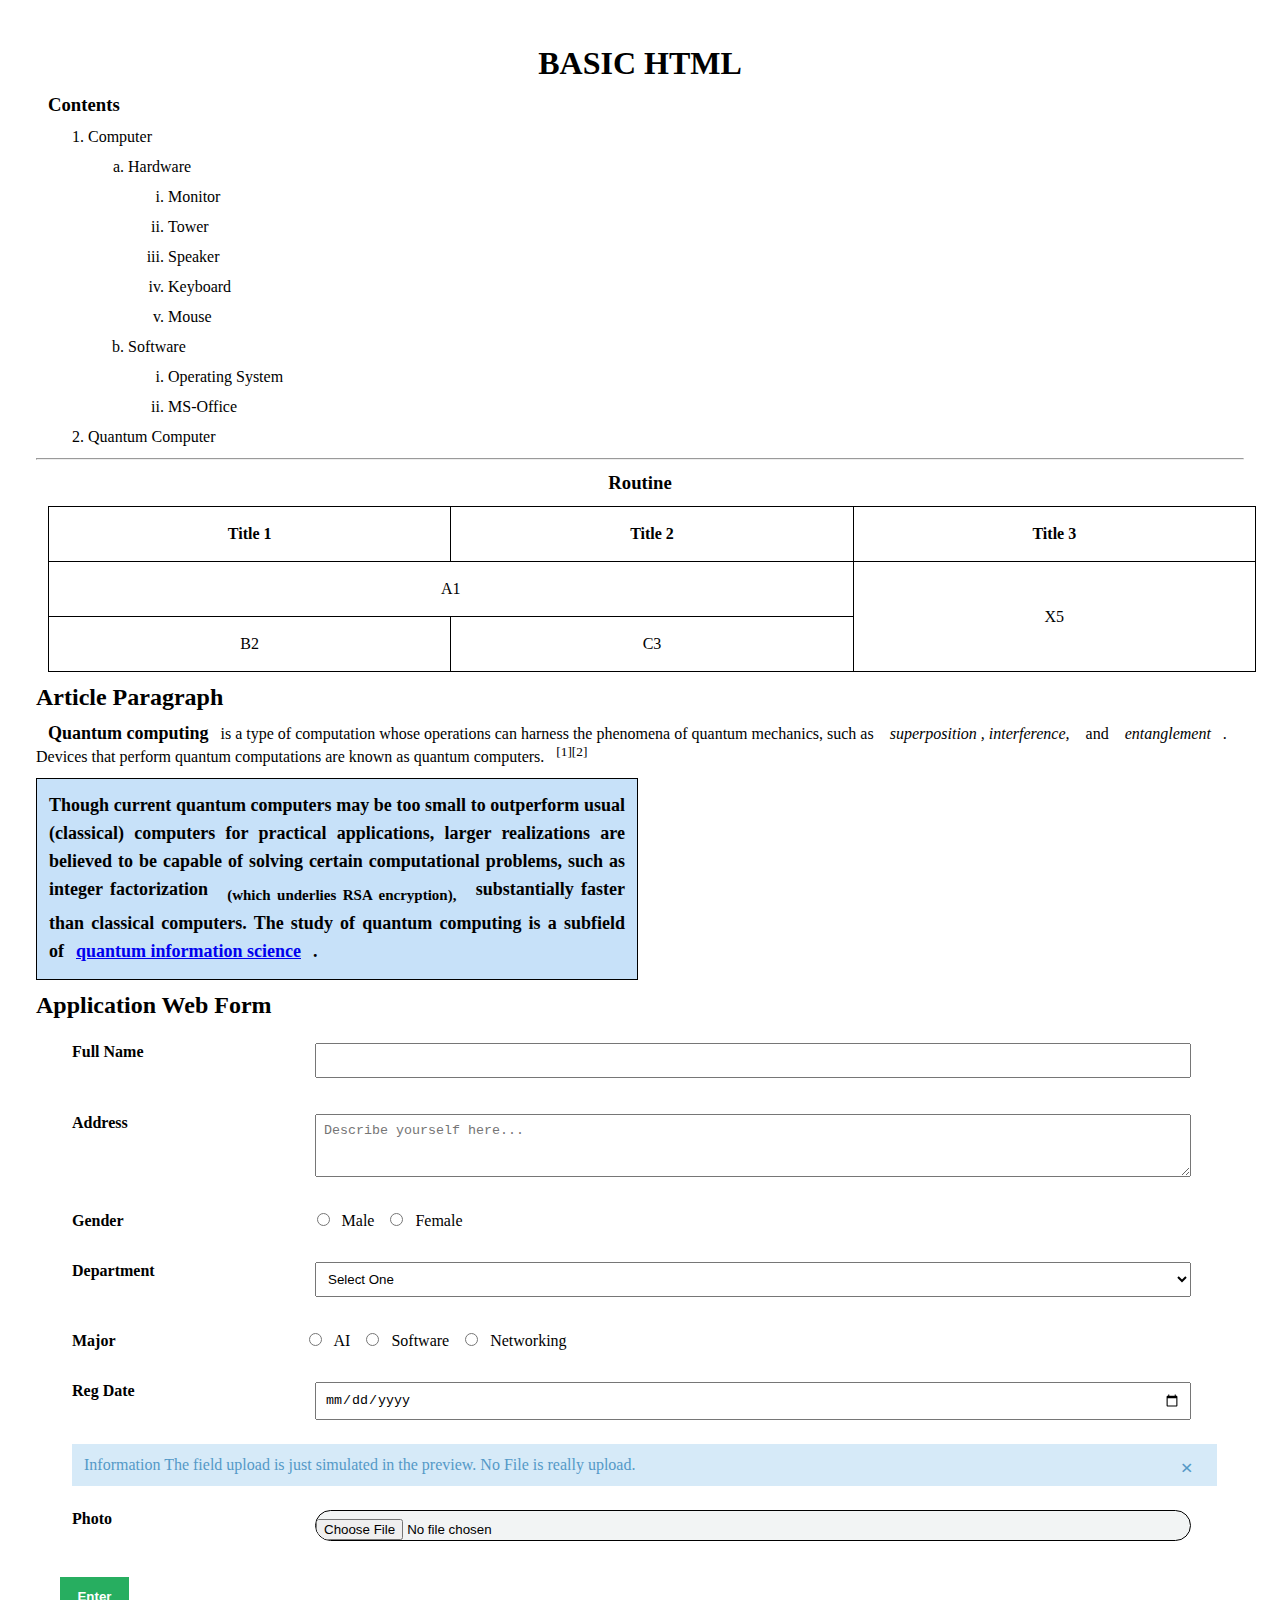
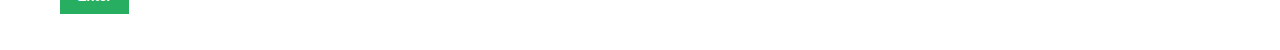
<file: index.html>
<html>	
	<head>
		<title>Basic HTML</title>
		<link type="text/css" rel="stylesheet" href="css/style.css">
		
	</head>
<body>
	<h1 class="heading">Basic html</h1>
	<div class="content">
		<h3>Contents</h3>
		<ol type="1" class="orderList">
			<li> Computer</li>
				<ol type="a" class="secondOl">
					<li>Hardware</li>
						<ol type="i" class="thirdOl">
							<li> Monitor</li>
							<li> Tower</li>
							<li> Speaker</li>
							<li> Keyboard</li>
							<li> Mouse</li>
						</ol>
					<li>Software</li>
						<ol type="i" class="thirdOl">
							<li> Operating System</li>
							<li> MS-Office</li>
						</ol>
				</ol>
			<li> Quantum Computer</li>
		</ol>
	</div>
	<hr>
	<div class="routineTable">
		<h3>Routine</h3>
		<table class="tbR">
			<thead>
				<tr>
					<th>Title 1</th>
					<th>Title 2</th>
					<th>Title 3</th>
				</tr>
			</thead>
			<tbody>
				<tr>
					<td colspan="2">A1</td>
					<td rowspan="2">X5</td>
				</tr>
				<tr>
					<td>B2</td>
					<td>C3</td>
					
				</tr>
			</tbody>
		</table>
	</div>
	<h2>Article Paragraph</h2>	
	<p>
		<span class="paraBold">Quantum computing</span>is a type of computation whose operations can harness the phenomena of quantum
		mechanics, such as <i>superposition , interference,</i> and <i>entanglement</i>. Devices that perform quantum
		computations are known as quantum computers.<sup>[1][2]</sup>
	</p>
	<div class="paraDiv">
		<p>
			Though current quantum computers may be too small to
			outperform usual (classical) computers for practical applications,
			larger realizations are believed to be capable of solving certain
			computational problems, such as integer factorization <sub>(which
			underlies RSA encryption),</sub> substantially faster than classical computers.
			The study of quantum computing is a subfield of<a href="https://www.wikipedia.org/">quantum
			information science</a>.
		</p>
	</div>
	<h2>Application Web Form</h2>
	<div class="formDiv">
		<form>
			<div class="form-group">
				<label class="label">Full Name</label>
				<input type="text" name="" class="form-control">
			</div>
			<div class="form-group">
				<label class="label">Address</label>
				<textarea rows="3" cols="120" class="form-control" placeholder="Describe yourself here..."></textarea>
			</div>
			<div class="form-group">
				<label class="label2">Gender</label>
				<input type="radio" name="gender" value="Male" id="gender" class="form-radio">Male
				<input type="radio" name="gender" value="Female" id="gender" class="">Female

			</div>
			<div class="form-group">
				<label class="label">Department</label>
				<select class="form-control" name="">
					<option>Select One</option>
					<option>CSE</option>
					<option>ENG</option>
				</select>
			</div>
			<div class="form-group">
				<label class="label2">Major</label>
				<input type="radio" name="major" value="AI" id="gender" class="form-radio">AI
				<input type="radio" name="major" value="Software" id="gender" class="">Software
				<input type="radio" name="major" value="Networking" id="gender" class="">Networking

			</div>
			<div class="form-group">
				<label class="label">Reg Date</label>
				<input type="date" name="" class="form-control">
			</div>
			<div class="form-group">
				<p class="textDiv">Information The field upload is just simulated in the preview. No File is really upload. <span style="float: right;" class="time">&times;	</span></p>
			</div>
			<div class="form-group">
				<label class="label">Photo</label>
				<input type="file" name="" class="form-control">
			</div>
			<button class="btn" type="submit" value="submit"><span class="btnText">Enter</span></button>
		</form>
	</div>

</body>
</html>
</file>
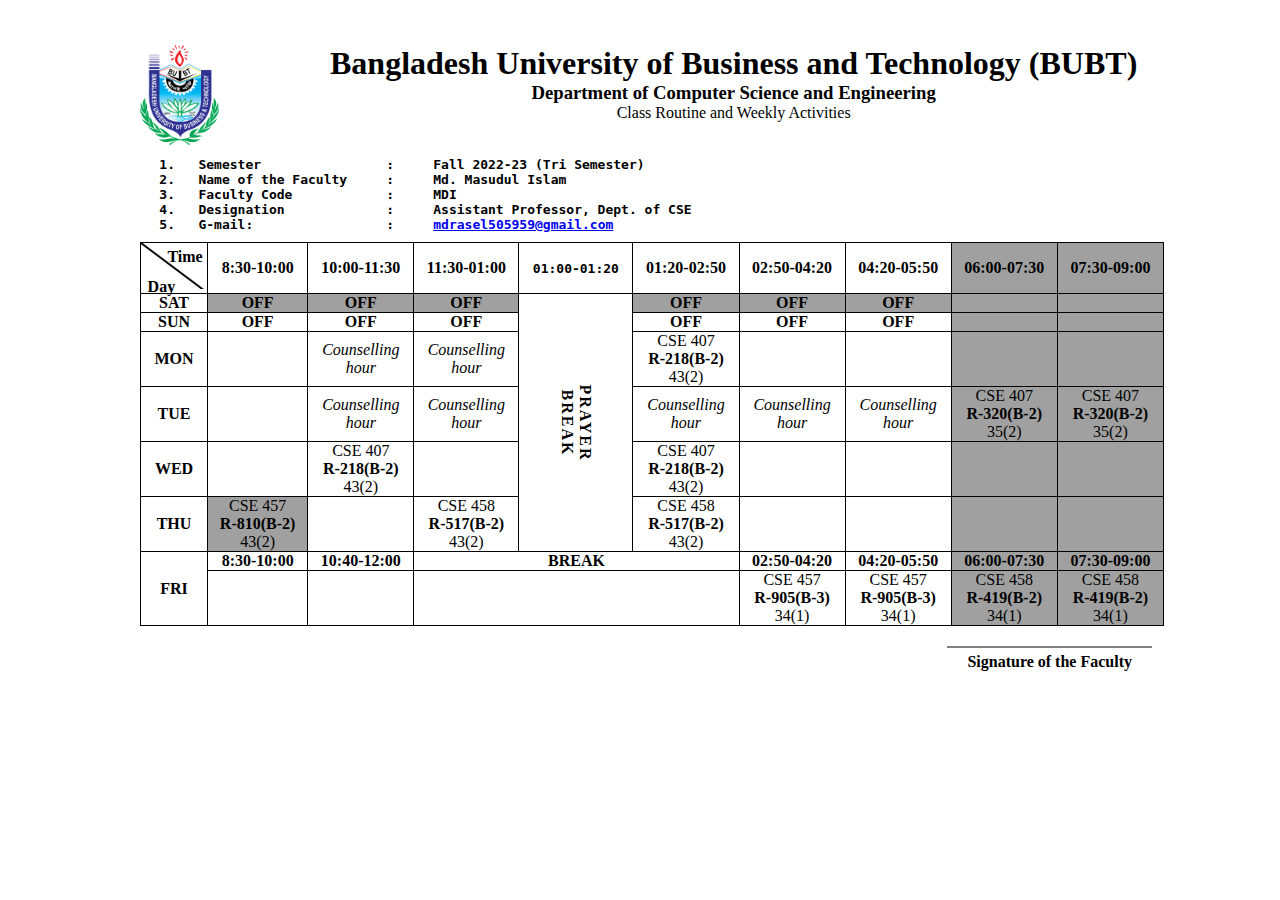
<file: routine.html>
<!DOCTYPE html>
<html lang="en">
<head>
	<meta charset="UTF-8">
	<meta name="viewport" content="width=device-width, initial-scale=1.0">
	<title>First-1</title>
	<link rel="stylesheet" href="css/routine.css">
</head>
<body>
	<aside>
		<div class="grid-container">
			<div class="header">
				<div class="imageHeader">
					<img src="./bubt.png">
				</div>
				<div class="textHeader">
					<h1>Bangladesh University of Business and Technology (BUBT)</h1> 
					<h3>Department of Computer Science and Engineering</h3>
					<p>Class Routine and Weekly Activities</p>
				</div>
			</div>
			<div class="details">

				<pre>    1.   <strong>Semester</strong>                :     Fall 2022-23 (Tri Semester) </pre>
	            <pre>    2.   <strong>Name of the Faculty </strong>    :     Md. Masudul Islam</pre>
	            <pre>    3.   <strong>Faculty Code </strong>           :     <strong>MDI</strong></pre>
	            <pre>    4.   <strong>Designation </strong>            :     Assistant Professor, Dept. of CSE</pre>
	            <pre>    5.   <strong>G-mail:</strong>                 :     <a href="mailto:mdrasel505959@gmail.com">mdrasel505959@gmail.com</a></pre>
			</div>
			<div class="routine">
				 <table border="1" cellpadding="5" class="table">
		            <thead>
		                <tr>
		                    <th class="main">
	                    	<span class="time">Time</span>
		                    	<svg height="46" width="66"><line x1="0" y1="0" x2="200" y2="150" style="stroke:rgb(16 15 15);stroke-width:2" /></svg>
							<span class="day">Day</span></th>
		                    <th>8:30-10:00</th>
		                    <th>10:00-11:30</th>
		                    <th>11:30-01:00</th>
		                    <th><pre>01:00-01:20</pre></th>
		                    <th>01:20-02:50</th>
		                    <th>02:50-04:20</th>
		                    <th>04:20-05:50</th>
		                    <th style="background-color: rgb(161, 160, 160);">06:00-07:30</th>
		                    <th style="background-color: rgb(161, 160, 160);">07:30-09:00</th>
		                </tr>
		            </thead>
		            <tbody>
		                <tr>
		                    <th>SAT</th>
		                    <th style="background-color: rgb(161, 160, 160);">OFF</th>
		                    <th style="background-color: rgb(161, 160, 160);">OFF</th>
		                    <th style="background-color: rgb(161, 160, 160);">OFF</th>
		                    <th rowspan="6"><span class="prayerBreak">prayer <br> break</span></th>
		                    <th style="background-color: rgb(161, 160, 160);">OFF</th>
		                    <th style="background-color: rgb(161, 160, 160);">OFF</th>
		                    <th style="background-color: rgb(161, 160, 160);">OFF</th>
		                    <td style="background-color: rgb(161, 160, 160);"></td>
		                    <td style="background-color: rgb(161, 160, 160);"></td>
		                </tr>
		                <tr>
		                    <th>SUN</th>
		                    <th>OFF</th>
		                    <th>OFF</th>
		                    <th>OFF</th>

		                    <th>OFF</th>
		                    <th>OFF</th>
		                    <th>OFF</th>
		                    <td style="background-color: rgb(161, 160, 160);"></td>
		                    <td style="background-color: rgb(161, 160, 160);"></td>
		                </tr>
		                <tr>
		                    <th>MON</th>
		                    <th></th>
		                    <td style="font-style: italic; text-align: center;"> Counselling <br> hour</td>
		                    <td style="font-style: italic; text-align: center;"> Counselling <br> hour</td>

		                    <td style="text-align: center;">CSE 407 <br> <strong>R-218(B-2)</strong> <br>43(2)</td>
		                    <th></th>
		                    <th></th>
		                    <td style="background-color: rgb(161, 160, 160);"></td>
		                    <td style="background-color: rgb(161, 160, 160);"></td>
		                </tr>
		                <tr>
		                    <th>TUE</th>
		                    <td></td>
		                    <td style="font-style: italic; text-align: center;"> Counselling <br> hour</td>
		                    <td style="font-style: italic; text-align: center;"> Counselling <br> hour</td>

		                    <td style="font-style: italic; text-align: center;"> Counselling <br> hour</td>
		                    <td style="font-style: italic; text-align: center;"> Counselling <br> hour</td>
		                    <td style="font-style: italic; text-align: center;"> Counselling <br> hour</td>
		                    <td style="text-align: center; background-color: rgb(161, 160, 160);">CSE 407 <br> <strong>R-320(B-2)</strong> <br>35(2)</td>
		                    <td style="text-align: center; background-color: rgb(161, 160, 160);">CSE 407 <br> <strong>R-320(B-2)</strong> <br>35(2)</td>
		                </tr>
		                <tr>
		                    <th>WED</th>
		                    <td></td>
		                    <td style="text-align: center;">CSE 407 <br> <strong>R-218(B-2)</strong> <br>43(2)</td>
		                    <td></td>

		                    <td style="text-align: center;">CSE 407 <br> <strong>R-218(B-2)</strong> <br>43(2)</td>
		                    <td></td>
		                    <td></td>
		                    <td style="background-color: rgb(161, 160, 160);"></td>
		                    <td style="background-color: rgb(161, 160, 160);"></td>
		                </tr>
		                <tr>
		                    <th>THU</th>
		                    <td style="text-align: center; background-color: rgb(161, 160, 160);">CSE 457 <br> <strong>R-810(B-2)</strong> <br>43(2)</td>
		                    <td></td>
		                    <td style="text-align: center;">CSE 458 <br> <strong>R-517(B-2)</strong> <br>43(2)</td>

		                    <td style="text-align: center;">CSE 458 <br> <strong>R-517(B-2)</strong> <br>43(2)</td>
		                    <td></td>
		                    <td></td>
		                    <td style="background-color: rgb(161, 160, 160);"></td>
		                    <td style="background-color: rgb(161, 160, 160);"></td>
		                </tr>
		            </tbody>
		            <tfooter>
		                <tr>
		                    <th rowspan="2">FRI</th>
		                    <th>8:30-10:00</th>
		                    <th>10:40-12:00</th>
		                    <th colspan="3">BREAK</th>

		                    <th>02:50-04:20</th>
		                    <th>04:20-05:50</th>
		                    <th style="background-color: rgb(161, 160, 160);">06:00-07:30</th>
		                    <th style="background-color: rgb(161, 160, 160);">07:30-09:00</th>
		                </tr>
		                <tr>
		                    <th></th>
		                    <th></th>
		                    <th colspan="3"></th>
		                    <td style="text-align: center;">CSE 457 <br> <strong>R-905(B-3)</strong> <br>34(1)</td>
		                    <td style="text-align: center;">CSE 457 <br> <strong>R-905(B-3)</strong> <br>34(1)</td>
		                    <td style="text-align: center;background-color: rgb(161, 160, 160);">CSE 458 <br> <strong>R-419(B-2)</strong> <br>34(1)</td>
		                    <td style="text-align: center;background-color: rgb(161, 160, 160);">CSE 458 <br> <strong>R-419(B-2)</strong> <br>34(1)</td>
		                </tr>
		            </tfooter>
        		</table>
        		 <div class="signature">
		            <h4>Signature of the Faculty</h4>
		        </div>
			</div>
		</div>
	</aside>
	
</body>
</html>
</file>
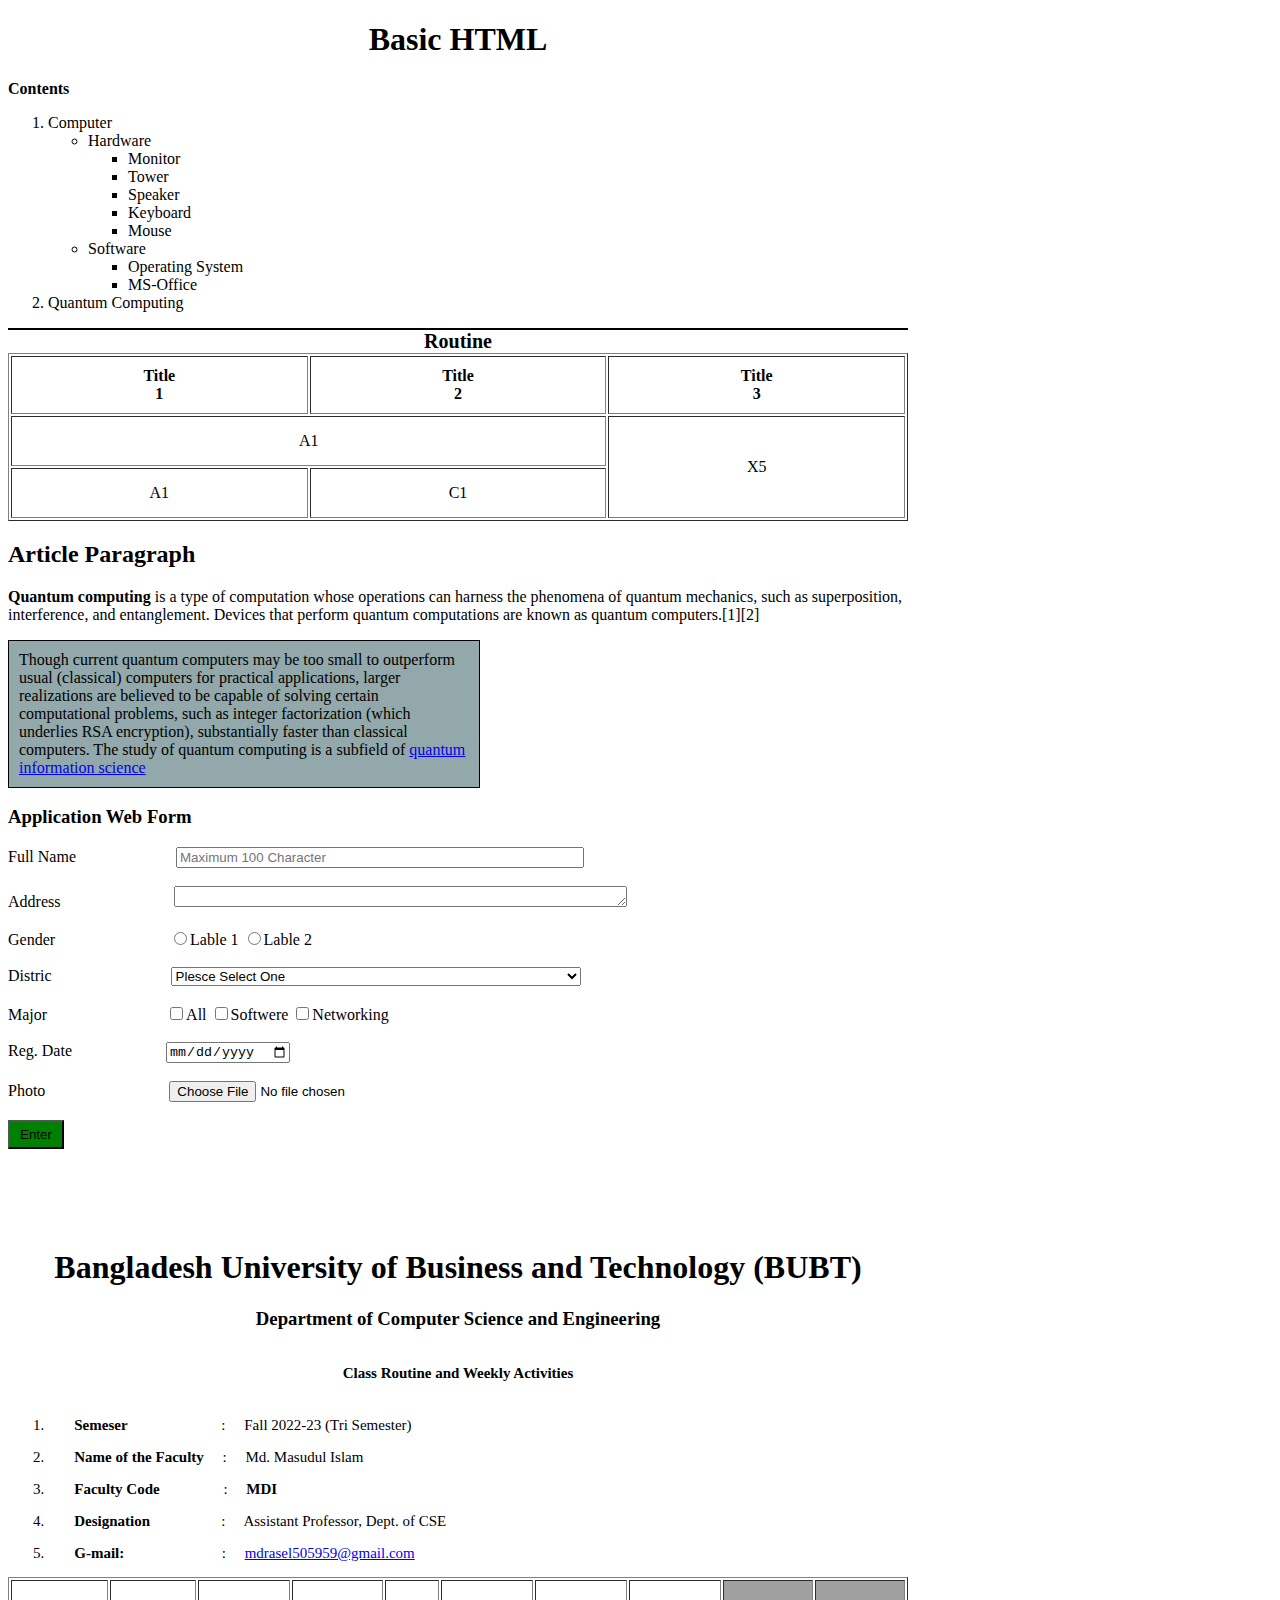
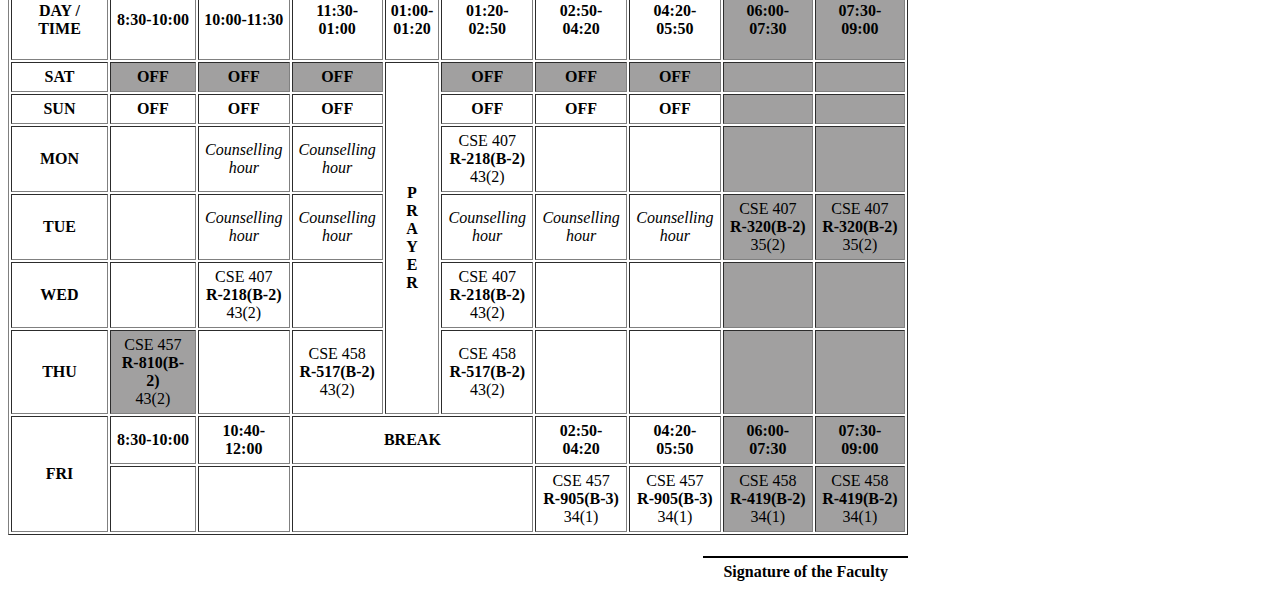
<file: test.html>
<!DOCTYPE html>
<html lang="en">

<head>
    <meta charset="UTF-8">
    <meta http-equiv="X-UA-Compatible" content="IE=edge">
    <meta name="viewport" content="width=device-width, initial-scale=1.0">
    <title>Document</title>
    <style>
        h1 {
            font-weight: bold;
            text-align: center;
        }
        
        .section-1 table thead tr th {
            padding: 10px 130px;
        }
        
        .Another {
            margin-top: 100px;
        }
        
        pre {
            font-family: 'Times New Roman', Times, serif;
        }
        
        body {
            max-width: 900px;
        }
    </style>
</head>

<body>
    <section class="section-1">
        <h1>Basic HTML</h1>
        <b>Contents</b>
        <ol>
            <li>Computer</li>
            <ul type="a">
                <li> Hardware</li>
                <ul type="i">
                    <li> Monitor</li>
                    <li> Tower</li>
                    <li> Speaker</li>
                    <li>Keyboard</li>
                    <li> Mouse</li>
                </ul>
                <li>Software</li>
                <ul type="i">
                    <li>Operating System</li>
                    <li> MS-Office</li>
                </ul>
            </ul>
            <li>Quantum Computing</li>
        </ol>
        <b style="display: block; text-align: center; font-size: 20px; border-top: 2px solid black;">Routine</b>
        <table border="1" cellpadding="15">
            <thead>
                <tr>
                    <th>Title 1 </th>
                    <th>Title 2 </th>
                    <th>Title 3 </th>
                </tr>
            </thead>
            <tbody>
                <tr style="text-align: center;">
                    <td colspan="2">A1</td>
                    <td rowspan="2">X5</td>
                </tr>
                <tr style="text-align: center;">
                    <td>A1</td>
                    <td>C1</td>
                </tr>
            </tbody>
        </table>
        <h2>Article Paragraph</h2>
        <strong>Quantum computing</strong>
        <p style="display: inline;"> is a type of computation whose operations can harness the phenomena of quantum mechanics, such as superposition, interference, and entanglement. Devices that perform quantum computations are known as quantum computers.[1][2] </p>
        <p style="width: 450px; border: 1px solid black; padding: 10px; background-color: rgb(146, 168, 170);">Though current quantum computers may be too small to outperform usual (classical) computers for practical applications, larger realizations are believed to be capable of solving certain computational problems, such as integer factorization (which
            underlies RSA encryption), substantially faster than classical computers. The study of quantum computing is a subfield of
            <a href="#">quantum information science</a>
        </p>
        <h3>Application Web Form</h3>
        <form action="">
            <label style="padding-right:96px;" for="">Full Name</label>
            <input style="width: 400px;" placeholder="Maximum 100 Character" type="text"><br><br>
            <label style="padding-right:110px;" for="">Address</label>
            <textarea name="" id="" cols="54" rows="1"></textarea><br><br>
            <label style="padding-right:110px;" for="">Gender</label>
            <input type="radio" name="gender" value="Male">Lable 1
            <input type="radio" name="gender" value="Female">Lable 2 <br><br>
            <label style="padding-right:115px;" for="">Distric</label>
            <select style="width: 410px;" name="" id="">
            <option value="Distric">Plesce Select One</option>
            <option value="Rangpur">Rangpur</option>
            <option value="Panchagarh">Panchagarh</option>
            <option value="Dinajpur">Dinajpur</option>
        </select><br><br>
            <label style="padding-right:115px;" for="">Major</label>
            <input type="checkbox" name="service" value="All">All
            <input type="checkbox" name="service" value="Softwere">Softwere
            <input type="checkbox" name="service" value="Networking">Networking <br> <br>
            <label style="padding-right:90px;" for="">Reg. Date</label>
            <input type="Date"><br><br>
            <label style="padding-right:120px;" for="">Photo</label>
            <input type="file" value="file"><br><br>
            <input style="background-color: green; padding: 5px 10px; cursor: pointer;" type="Submit" value="Enter">
        </form>
    </section>
    <section class="Another">
        <h1>Bangladesh University of Business and Technology (BUBT)</h1>
        <h3 style="text-align: center;">Department of Computer Science and Engineering</h3>
        <h6 style="text-align: center; font-size: 15px;color: rgb(0, 0, 0);">Class Routine and Weekly Activities</h6>
        <ol style="font-size: 15px; font-family: 'Times New Roman', Times, serif;">
            <pre><li >       <strong>Semeser</strong>                         :     Fall 2022-23 (Tri Semester) </li></pre>
            <pre><li >       <strong>Name of the Faculty </strong>    :     Md. Masudul Islam</li></pre>
            <pre><li >       <strong>Faculty Code </strong>                :     <strong>MDI</strong></li></pre>
            <pre><li >       <strong>Designation </strong>                  :     Assistant Professor, Dept. of CSE</li></pre>
            <pre><li >       <strong>G-mail:</strong>                          :     <a href="#">mdrasel505959@gmail.com</a></li></pre>
        </ol>
        <table border="1" cellpadding="5">
            <thead>
                <tr>
                    <th>DAY / TIME</th>
                    <th>8:30-10:00</th>
                    <th>10:00-11:30</th>
                    <th>11:30-01:00</th>
                    <th><pre>01:00-
01:20</pre></th>
                    <th>01:20-02:50</th>
                    <th>02:50-04:20</th>
                    <th>04:20-05:50</th>
                    <th style="background-color: rgb(161, 160, 160);">06:00-07:30</th>
                    <th style="background-color: rgb(161, 160, 160);">07:30-09:00</th>
                </tr>
            </thead>
            <tbody>
                <tr>
                    <th>SAT</th>
                    <th style="background-color: rgb(161, 160, 160);">OFF</th>
                    <th style="background-color: rgb(161, 160, 160);">OFF</th>
                    <th style="background-color: rgb(161, 160, 160);">OFF</th>
                    <th rowspan="6">P <br>R <br>A <br>Y <br>E <br> R</th>
                    <th style="background-color: rgb(161, 160, 160);">OFF</th>
                    <th style="background-color: rgb(161, 160, 160);">OFF</th>
                    <th style="background-color: rgb(161, 160, 160);">OFF</th>
                    <td style="background-color: rgb(161, 160, 160);"></td>
                    <td style="background-color: rgb(161, 160, 160);"></td>
                </tr>
                <tr>
                    <th>SUN</th>
                    <th>OFF</th>
                    <th>OFF</th>
                    <th>OFF</th>

                    <th>OFF</th>
                    <th>OFF</th>
                    <th>OFF</th>
                    <td style="background-color: rgb(161, 160, 160);"></td>
                    <td style="background-color: rgb(161, 160, 160);"></td>
                </tr>
                <tr>
                    <th>MON</th>
                    <th></th>
                    <td style="font-style: italic; text-align: center;"> Counselling <br> hour</td>
                    <td style="font-style: italic; text-align: center;"> Counselling <br> hour</td>

                    <td style="text-align: center;">CSE 407 <br> <strong>R-218(B-2)</strong> <br>43(2)</td>
                    <th></th>
                    <th></th>
                    <td style="background-color: rgb(161, 160, 160);"></td>
                    <td style="background-color: rgb(161, 160, 160);"></td>
                </tr>
                <tr>
                    <th>TUE</th>
                    <td></td>
                    <td style="font-style: italic; text-align: center;"> Counselling <br> hour</td>
                    <td style="font-style: italic; text-align: center;"> Counselling <br> hour</td>

                    <td style="font-style: italic; text-align: center;"> Counselling <br> hour</td>
                    <td style="font-style: italic; text-align: center;"> Counselling <br> hour</td>
                    <td style="font-style: italic; text-align: center;"> Counselling <br> hour</td>
                    <td style="text-align: center; background-color: rgb(161, 160, 160);">CSE 407 <br> <strong>R-320(B-2)</strong> <br>35(2)</td>
                    <td style="text-align: center; background-color: rgb(161, 160, 160);">CSE 407 <br> <strong>R-320(B-2)</strong> <br>35(2)</td>
                </tr>
                <tr>
                    <th>WED</th>
                    <td></td>
                    <td style="text-align: center;">CSE 407 <br> <strong>R-218(B-2)</strong> <br>43(2)</td>
                    <td></td>

                    <td style="text-align: center;">CSE 407 <br> <strong>R-218(B-2)</strong> <br>43(2)</td>
                    <td></td>
                    <td></td>
                    <td style="background-color: rgb(161, 160, 160);"></td>
                    <td style="background-color: rgb(161, 160, 160);"></td>
                </tr>
                <tr>
                    <th>THU</th>
                    <td style="text-align: center; background-color: rgb(161, 160, 160);">CSE 457 <br> <strong>R-810(B-2)</strong> <br>43(2)</td>
                    <td></td>
                    <td style="text-align: center;">CSE 458 <br> <strong>R-517(B-2)</strong> <br>43(2)</td>

                    <td style="text-align: center;">CSE 458 <br> <strong>R-517(B-2)</strong> <br>43(2)</td>
                    <td></td>
                    <td></td>
                    <td style="background-color: rgb(161, 160, 160);"></td>
                    <td style="background-color: rgb(161, 160, 160);"></td>
                </tr>
            </tbody>
            <tfooter>
                <tr>
                    <th rowspan="2">FRI</th>
                    <th>8:30-10:00</th>
                    <th>10:40-12:00</th>
                    <th colspan="3">BREAK</th>

                    <th>02:50-04:20</th>
                    <th>04:20-05:50</th>
                    <th style="background-color: rgb(161, 160, 160);">06:00-07:30</th>
                    <th style="background-color: rgb(161, 160, 160);">07:30-09:00</th>
                </tr>
                <tr>
                    <th></th>
                    <th></th>
                    <th colspan="3"></th>
                    <td style="text-align: center;">CSE 457 <br> <strong>R-905(B-3)</strong> <br>34(1)</td>
                    <td style="text-align: center;">CSE 457 <br> <strong>R-905(B-3)</strong> <br>34(1)</td>
                    <td style="text-align: center;background-color: rgb(161, 160, 160);">CSE 458 <br> <strong>R-419(B-2)</strong> <br>34(1)</td>
                    <td style="text-align: center;background-color: rgb(161, 160, 160);">CSE 458 <br> <strong>R-419(B-2)</strong> <br>34(1)</td>
                </tr>
            </tfooter>
        </table>
        <div-1 style="text-align: right; display: block;">
            <h4 style="padding: 5px 20px; border-top: 2px solid black; display: inline-block;">Signature of the Faculty</h4>
        </div-1>
    </section>
</body>

</html>
</file>
<file: css/style.css>
*{
	padding: 0px;
	margin: 12px;
}
.heading{
	margin-top: 33px;
	text-transform: uppercase;
	color: black;
	font-weight: 22px;
	text-align: center;
}
.orderList{
	margin-left:40px;
}
.secondOl{
	margin-left:40px;
}
.thirdOl{
	margin-left:40px;
}
.routineTable > h3{
	text-align: center;
}
.tbR{
  	border-collapse: collapse;
 	 width: 100%;

}
.tbR th,td{
	padding: 18px;
  	text-align: left;
  	border: 1px solid black;
  	text-align: center;
}
.paraBold{
	font-weight: bold;
	font-size: 18px;
	padding: 0px;
}
.paraDiv{
	height: 200px;
	width: 600px;
	background: #C7E1F9;
	border: 1px solid black;
}
.paraDiv > p{
	font-size: 18px;
	line-height: 28px;
	font-weight: bold;
	text-align: justify;
}
.form-group{
	display: block;
}

.form-radio{
	/*display: block;*/
	margin-left: 177px;
	/*float: left;*/
}

.formDiv{
	height: auto;
	width: 1200px;

}
.label{
	width: 40%;
	position: absolute;
	font-weight: bold;

}
.label2{
	font-weight: bold;

}
.form-control{
	width: 76%;
	margin-left: 255px;
	padding: 8px;
}
.textDiv{
	background: #D6EAF8;
	width: 1121px;
	display: block;
	padding: 12px;
	color: #5499C7

}
.time{
	margin-top: -1px;
	font-size: 22px;
	font-weight: bold;
	color: #5499C7;
}
input[type=file]{
	border: 1px solid black;
	direction: none;
	padding: 8px 0 0 0;
	background: #F2F4F4;
	border-radius: 44px;
}
.btn{
	height: 37px;
	width: 69px;
	background: #27AE60;
	color: #fff;
	border: none;
	
}
.btn:hover{
	background: #EDBB99;
	border-radius: 12px;
	color:black;
	
}
.btnText{
	font-weight: bold;
	display: block;
	transition: 2s;
}
.btnText:hover{
	transform: scale(1.5);
}
</file>
<file: css/routine.css>
*{
	margin: 0;
	padding: 0;

}
body{
	font-family: 'Times New Roman', Times, serif;
}
.main {
	width: 61px;
	height: 43px;
	position: relative;
}

.main > span{
	position: absolute;
}
.dd{
	transform: rotate(38.5deg);
}

.time{
	left: 40%;
	top: 10%;
}
.day{
	left: 10%;
	top: 70%; 
}

.grid-container{
	margin: 0 auto;
  	width: 80%;
  	position: relative;
}
.header{
	margin-top: 33px;
	width: 100%;
	height: 100px;
	padding: 12px;
}
.imageHeader{
	float: left;
	display: block;
	position: relative;
	width: 190px;
}
.imageHeader img{
	width: 79px;
	height: 100px;
}
.textHeader{
	float: left;
	text-align: center;
}
.textHeader > h2{
	text-align: center;
}
.details{
	width: 100%;
	height: auto;
	font-weight: bold;
	
}
.details > strong{
	font-weight: bold;
}
.routine{
	margin-top: 10px;
}
.table{
	width: 100%;
	border-collapse: collapse;
	margin-left: 12px;

}
table, td, th {
  border: 1px solid black;
}
.prayerBreak{
	display: block;
	text-transform: uppercase;
	transform: rotate(90deg);
	font-weight: bold;
	letter-spacing: 2px;
	word-spacing: 12px
}
.signature{
	text-align: right; 
	display: block;
	margin-top: 20px;
}
.signature > h4{
	padding: 5px 20px; 
	border-top: 2px solid gray;
	display: inline-block;
}
</file>
